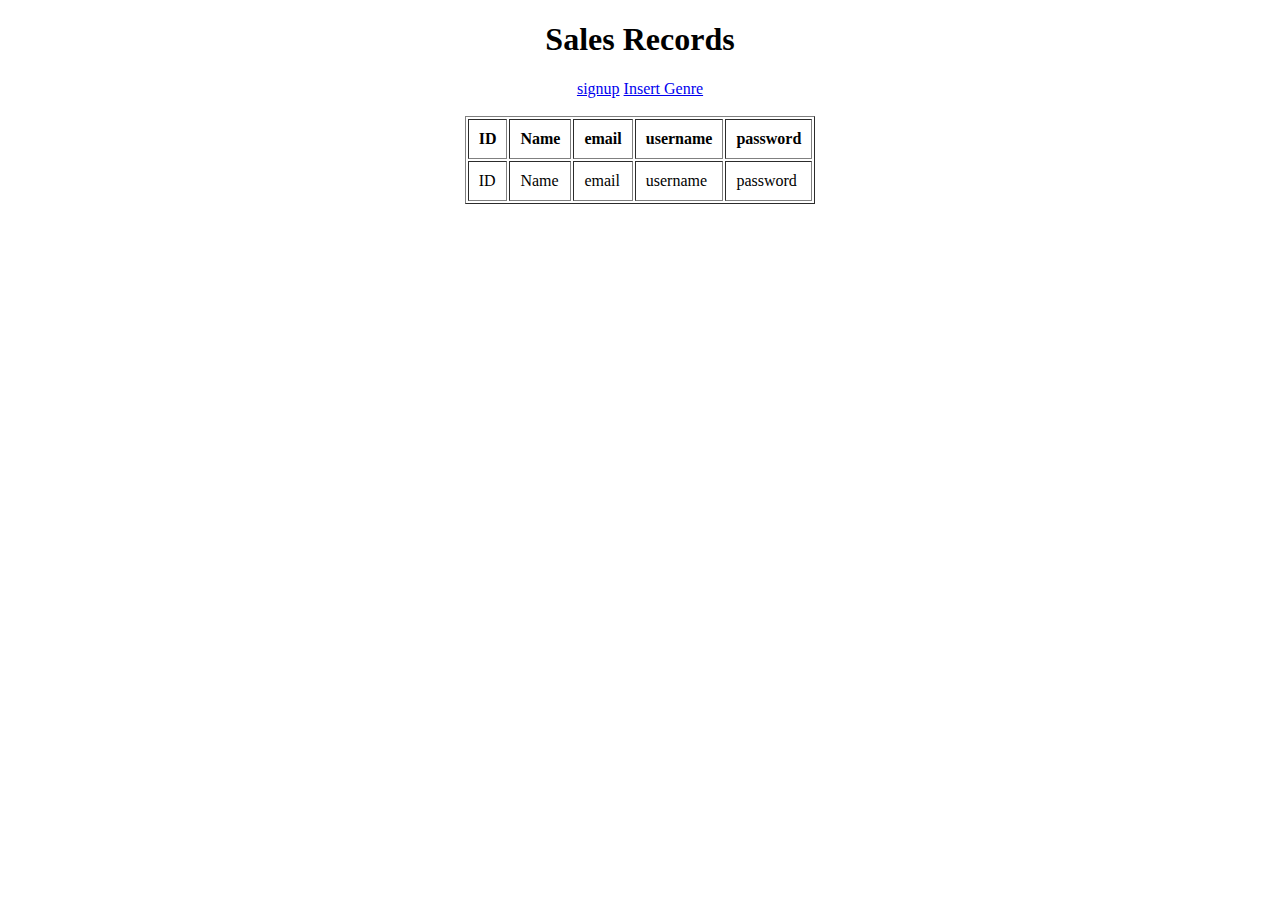
<file: src/main/resources/templates/index.html>
<!DOCTYPE html>
<html xmlns="http://www.w3.org/1999/xhtml" xmlns:th="http://www.thymeleaf.org">
  <head>
    <meta charset="utf-8" />
    <title>Sales Manager Application</title>
  </head>
  <body>
    <div align="center">
      <h1>Sales Records</h1>
      <a href="/signup">signup</a>
      <a href="/insert_genre">Insert Genre</a>
      <br /><br />
      <table border="1" cellpadding="10">
        <thead>
          <tr>
            <th>ID</th>
            <th>Name</th>
            <th>email</th>
            <th>username</th>
            <th>password</th>
          </tr>
        </thead>
        <tbody>
          <tr th:each="sale : ${listCustomers}">
            <td th:text="${sale.id}">ID</td>
            <td th:text="${sale.customer_name}">Name</td>
            <td th:text="${sale.email}">email</td>
            <td th:text="${sale.user_name}">username</td>
            <td th:text="${sale.password}">password</td>
          </tr>
        </tbody>
      </table>
    </div>
  </body>
</html>
</file>
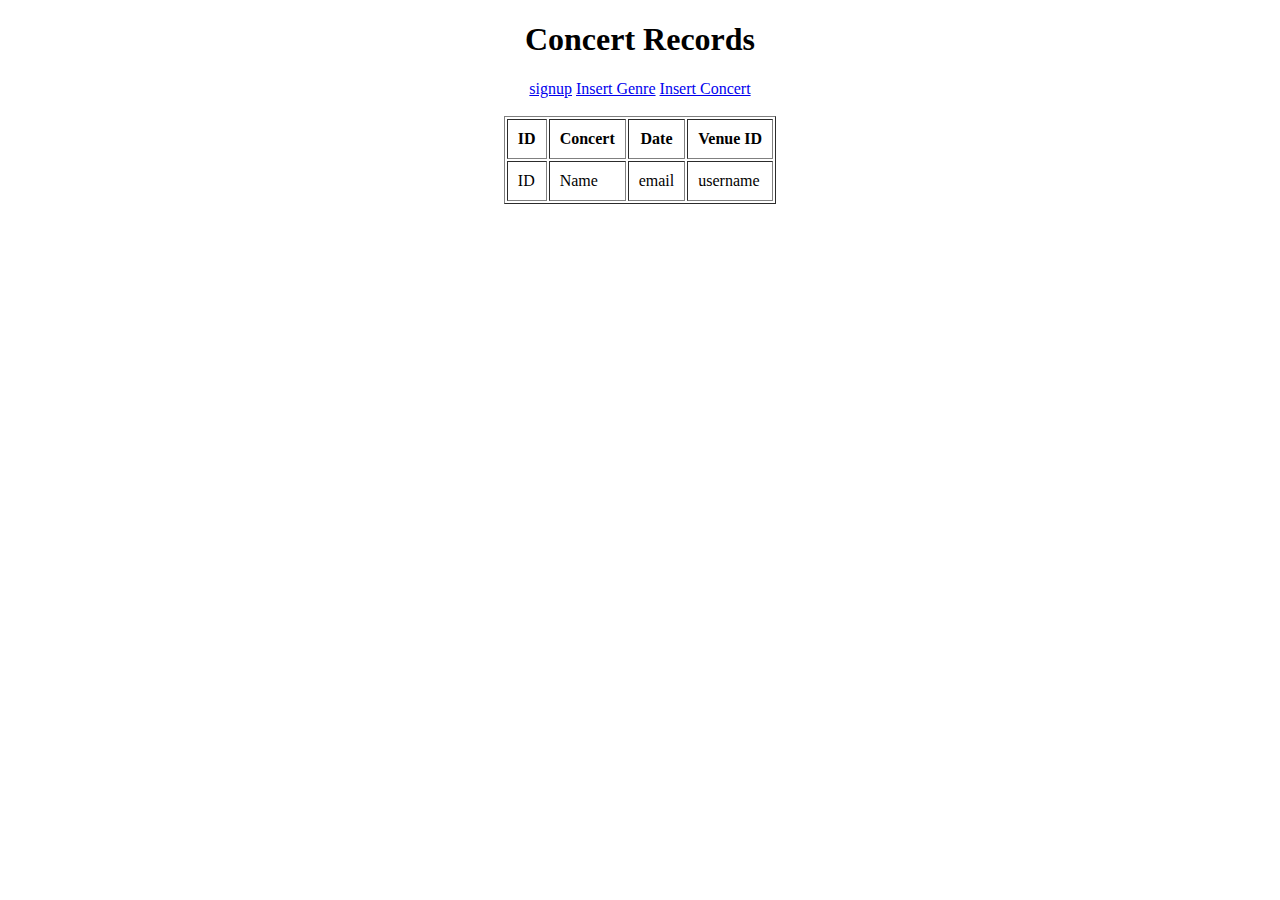
<file: src/main/resources/templates/indexConcert.html>
<!DOCTYPE html>
<html xmlns="http://www.w3.org/1999/xhtml" xmlns:th="http://www.thymeleaf.org">
  <head>
    <meta charset="utf-8" />
    <title>Concert Ticket Store</title>
  </head>
  <body>
    <div align="center">
      <h1>Concert Records</h1>
      <a href="/signup">signup</a>
      <a href="/insert_genre">Insert Genre</a>
      <a href="/insert_concert">Insert Concert</a>
      <br /><br />
      <table border="1" cellpadding="10">
        <thead>
          <tr>
            <th>ID</th>
            <th>Concert</th>
            <th>Date</th>
            <th>Venue ID</th>
          </tr>
        </thead>
        <tbody>
          <tr th:each="concert : ${listConcerts}">
            <td th:text="${concert.id}">ID</td>
            <td th:text="${concert.concert_name}">Name</td>
            <td th:text="${concert.thedate}">email</td>
            <td th:text="${concert.venue_id}">username</td>
          </tr>
        </tbody>
      </table>
    </div>
  </body>
</html>
</file>
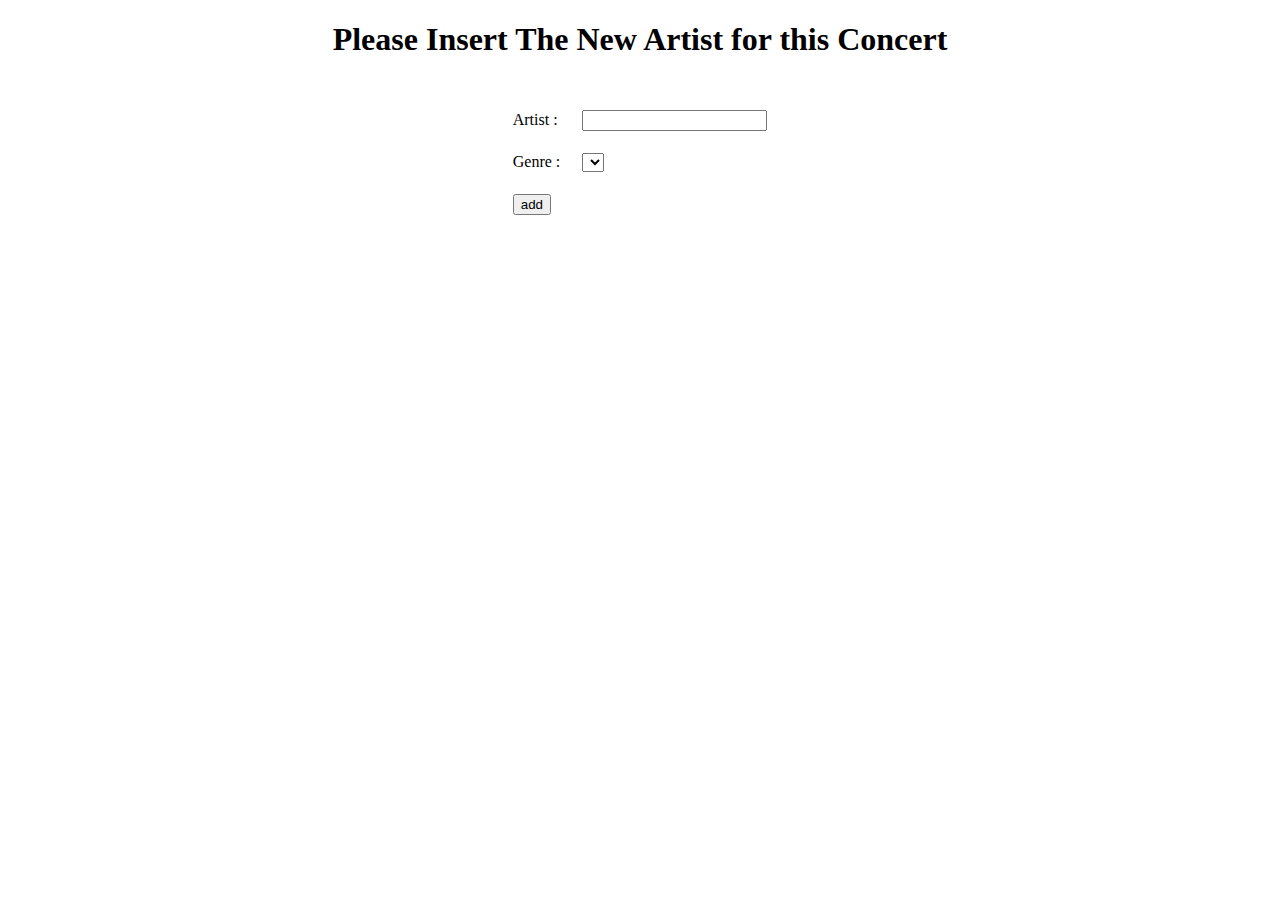
<file: src/main/resources/templates/insert_artist.html>
<!DOCTYPE html>
<html xmlns="http://www.w3.org/1999/xhtml" xmlns:th="http://www.thymeleaf.org">
  <head>
    <meta charset="utf-8" />
    <title>Insert Genre</title>
  </head>
  <body>
    <div align="center">
      <h1>Please Insert The New Artist for this Concert</h1>
      <br />
      <form
        action="#"
        th:action="@{/insertArtist}"
        th:object="${artist}"
        method="post"
      >
        <table border="0" cellpadding="10">
          <tr>
            <td>Artist :</td>
            <td><input type="text" th:field="*{artist_name}" /></td>
          </tr>
          <tr>
            <td> Genre : </td>
            <td><select th:field="*{genre_id}">
                <option th:each="genre : ${genres}" th:value="${genre.genre_name}"
                  th:text="${genre.genre_name}"></option>
            </td>
          </tr>
            <td colspan="2"><button type="submit">add</button></td>
          </tr>
        </table>
      </form>
    </div>
  </body>
</html>
</file>
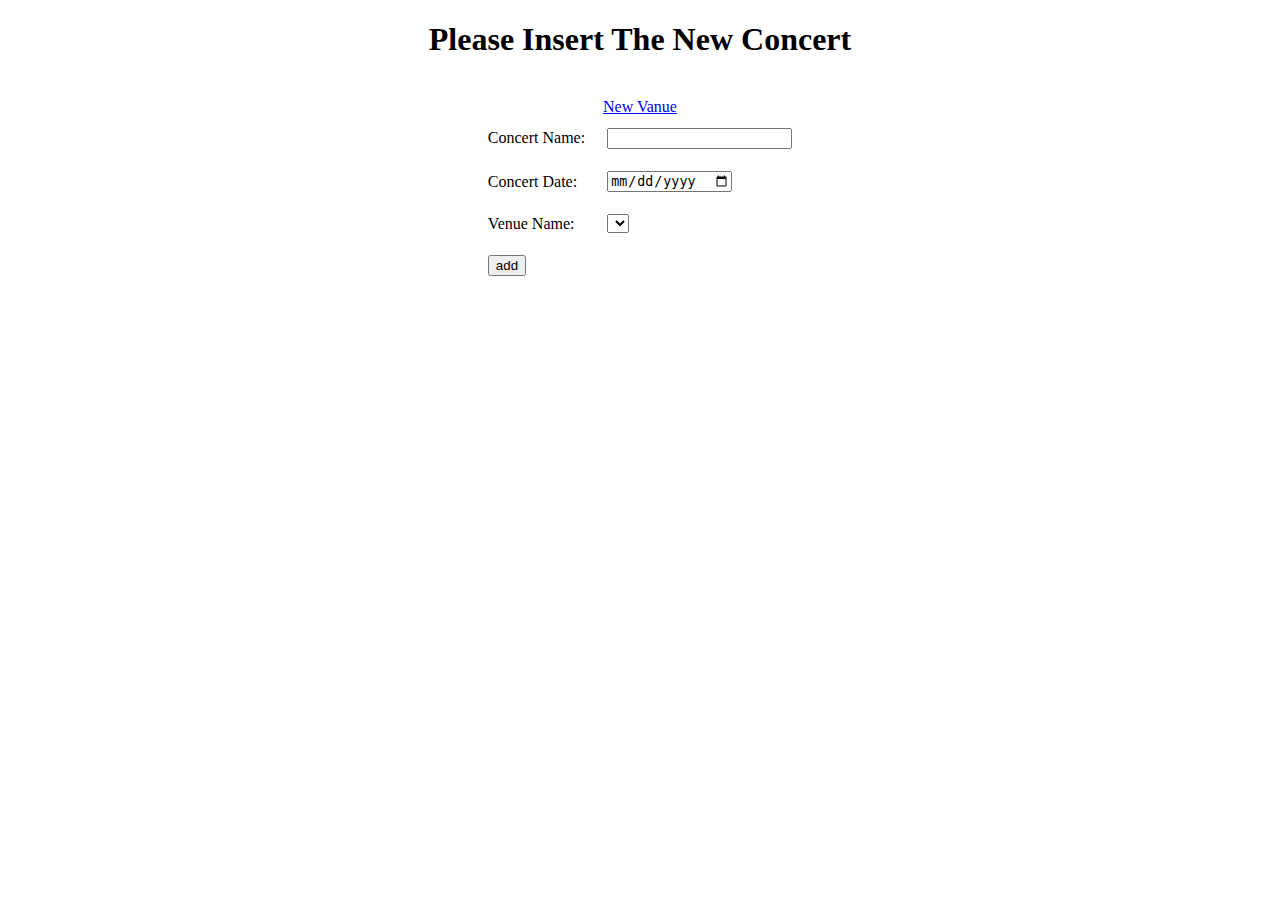
<file: src/main/resources/templates/insert_concert.html>
<!DOCTYPE html>
<html xmlns="http://www.w3.org/1999/xhtml" xmlns:th="http://www.thymeleaf.org">
  <head>
    <meta charset="utf-8" />
    <title>Insert Concert</title>
  </head>
  <body>
    <div align="center">
      <h1>Please Insert The New Concert</h1>
      <br />
      <a href="/insert_concert/insert_venue">New Vanue</a>
      <form
        action="#"
        th:action="@{/insertConcert}"
        th:object="${concert}"
        method="post"
      >
        <table border="0" cellpadding="10">
          <tr>
            <td>Concert Name:</td>
            <td><input type="text" th:field="*{concert_name}" /></td>
          </tr>
          <tr>
            <td>Concert Date:</td>
            <td><input type="date" th:field="*{thedate}" /></td>
          </tr>
          <tr>
            <td>Venue Name:</td>
            <td><select th:field="*{venue_id}">
              <option th:each="venue : ${venues}" th:value="${venue.venue_name}"
                th:text="${venue.venue_name}"></option>
            </td>
          </tr>
          <tr>
            <td colspan="2"><button type="submit">add</button></td>
          </tr>
        </table>
      </form>
    </div>
  </body>
</html>
</file>
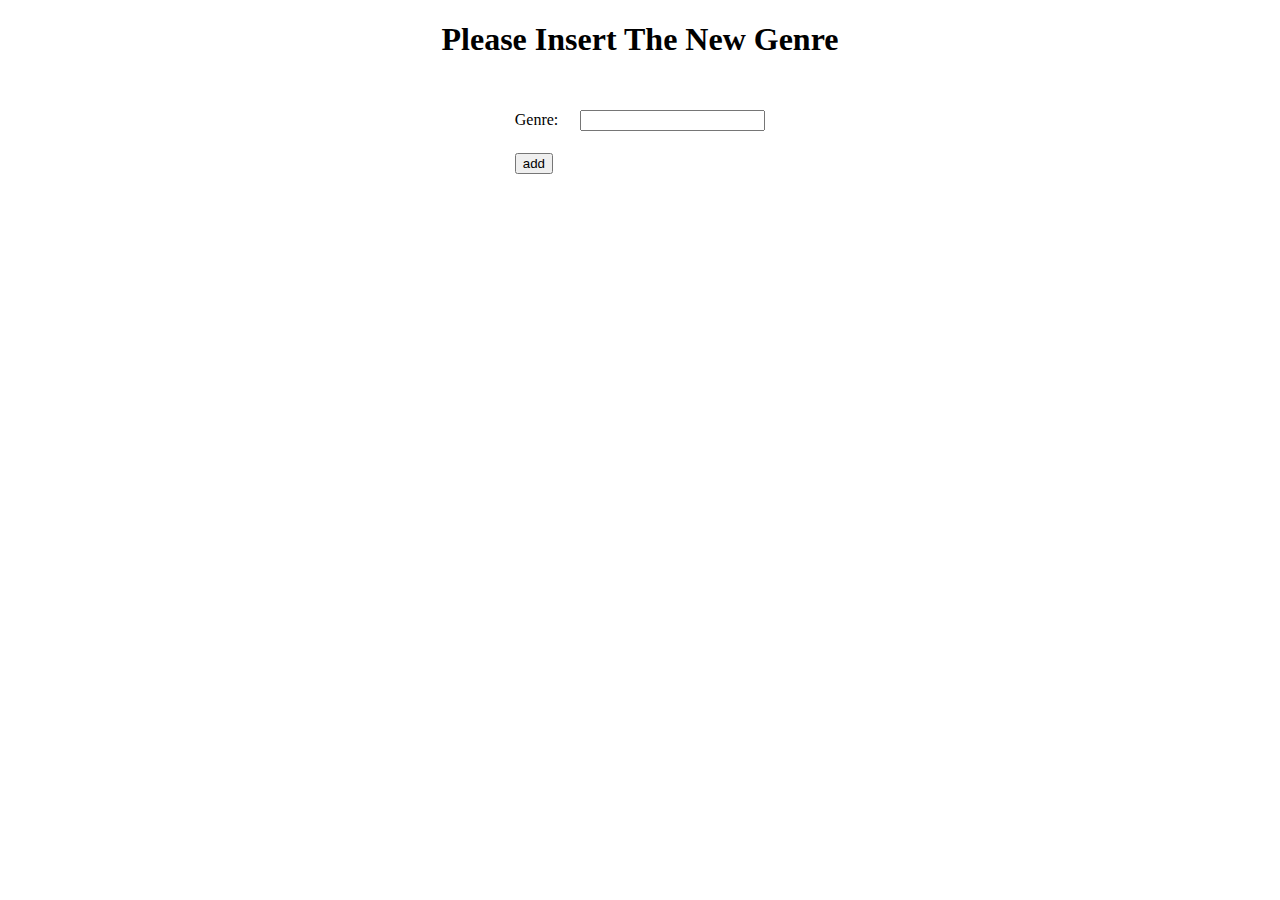
<file: src/main/resources/templates/insert_genre.html>
<!DOCTYPE html>
<html xmlns="http://www.w3.org/1999/xhtml" xmlns:th="http://www.thymeleaf.org">
  <head>
    <meta charset="utf-8" />
    <title>Insert Genre</title>
  </head>
  <body>
    <div align="center">
      <h1>Please Insert The New Genre</h1>
      <br />
      <form
        action="#"
        th:action="@{/insertGenre}"
        th:object="${genre}"
        method="post"
      >
        <table border="0" cellpadding="10">
          <tr>
            <td>Genre:</td>
            <td><input type="text" th:field="*{genre_name}" /></td>
          </tr>
          <tr>
            <td colspan="2"><button type="submit">add</button></td>
          </tr>
        </table>
      </form>
    </div>
  </body>
</html>
</file>
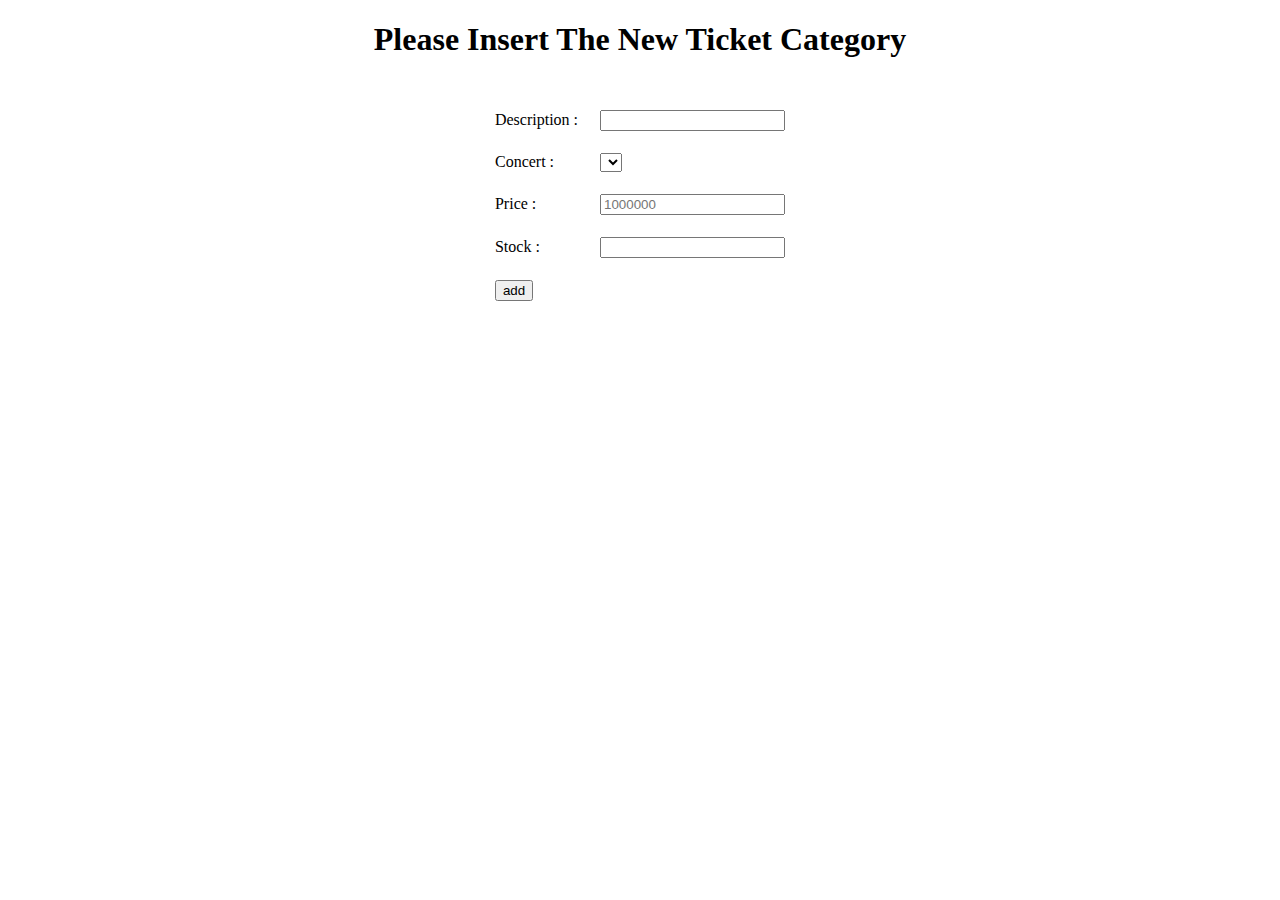
<file: src/main/resources/templates/insert_ticket_category.html>
<!DOCTYPE html>
<html xmlns="http://www.w3.org/1999/xhtml" xmlns:th="http://www.thymeleaf.org">
  <head>
    <meta charset="utf-8" />
    <title>Insert Ticket Category</title>
  </head>
  <body>
    <div align="center">
      <h1>Please Insert The New Ticket Category</h1>
      <br />
      <form
        action="#"
        th:action="@{/insertTicketCategory}"
        th:object="${ticketCategory}"
        method="post"
      >
        <table border="0" cellpadding="10">
          <tr>
            <td>Description :</td>
            <td><input type="text" th:field="*{desctiption}" /></td>
          </tr>
          <tr>
            <td> Concert : </td>
            <td><select th:field="*{Concert_id}">
                <option th:each="concert : ${concerts}" th:value="${concert.id}"
                  th:text="${concert.concert_name}"></option>
            </td>
          </tr>
          <tr>
            <td>Price :</td>
            <td><input type="text" placeholder="1000000" th:field="*{Price}" /></td>
          </tr>
          <tr>
            <td>Stock :</td>
            <td><input type="text"  th:field="*{stock}" /></td>
          </tr>
            <td colspan="2"><button type="submit">add</button></td>
          </tr>
        </table>
      </form>
    </div>
  </body>
</html>
</file>
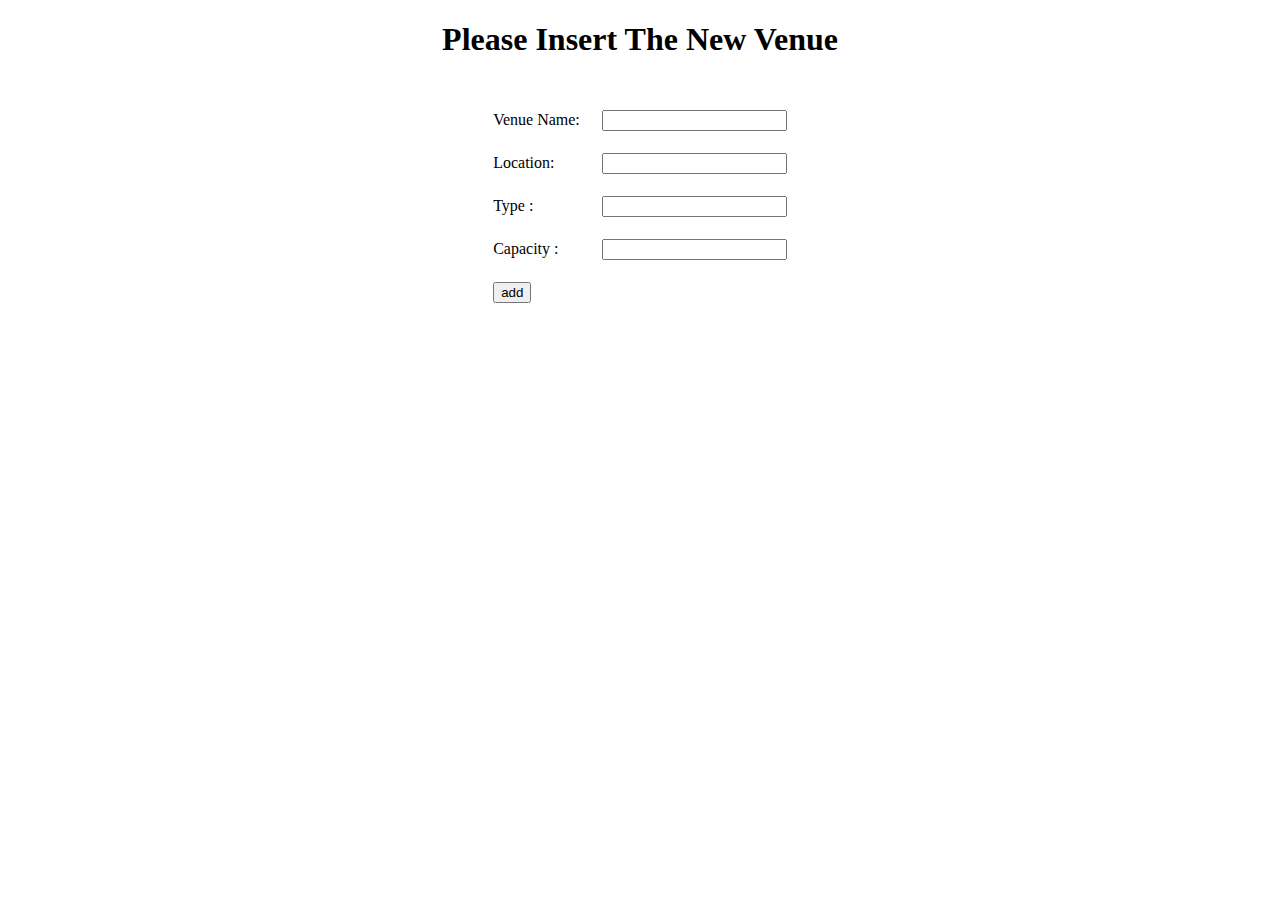
<file: src/main/resources/templates/insert_venue.html>
<!DOCTYPE html>
<html xmlns="http://www.w3.org/1999/xhtml" xmlns:th="http://www.thymeleaf.org">
  <head>
    <meta charset="utf-8" />
    <title>Insert Venue</title>
  </head>
  <body>
    <div align="center">
      <h1>Please Insert The New Venue</h1>
      <br />
      <form
        action="#"
        th:action="@{/insertVenue}"
        th:object="${venue}"
        method="post"
      >
        <table border="0" cellpadding="10">
          <tr>
            <td>Venue Name:</td>
            <td><input type="text" th:field="*{venue_name}" /></td>
          </tr>
          <tr>
            <td>Location:</td>
            <td><input type="text" th:field="*{location}" /></td>
          </tr>
          <tr>
            <td>Type :</td>
            <td><input type="text" th:field="*{type}" /></td>
          </tr>
          <tr>
            <td>Capacity :</td>
            <td><input type="text" th:field="*{capacity}" /></td>
          </tr>

          <tr>
            <td colspan="2"><button type="submit">add</button></td>
          </tr>
        </table>
      </form>
    </div> 
  </body>
</html>
</file>
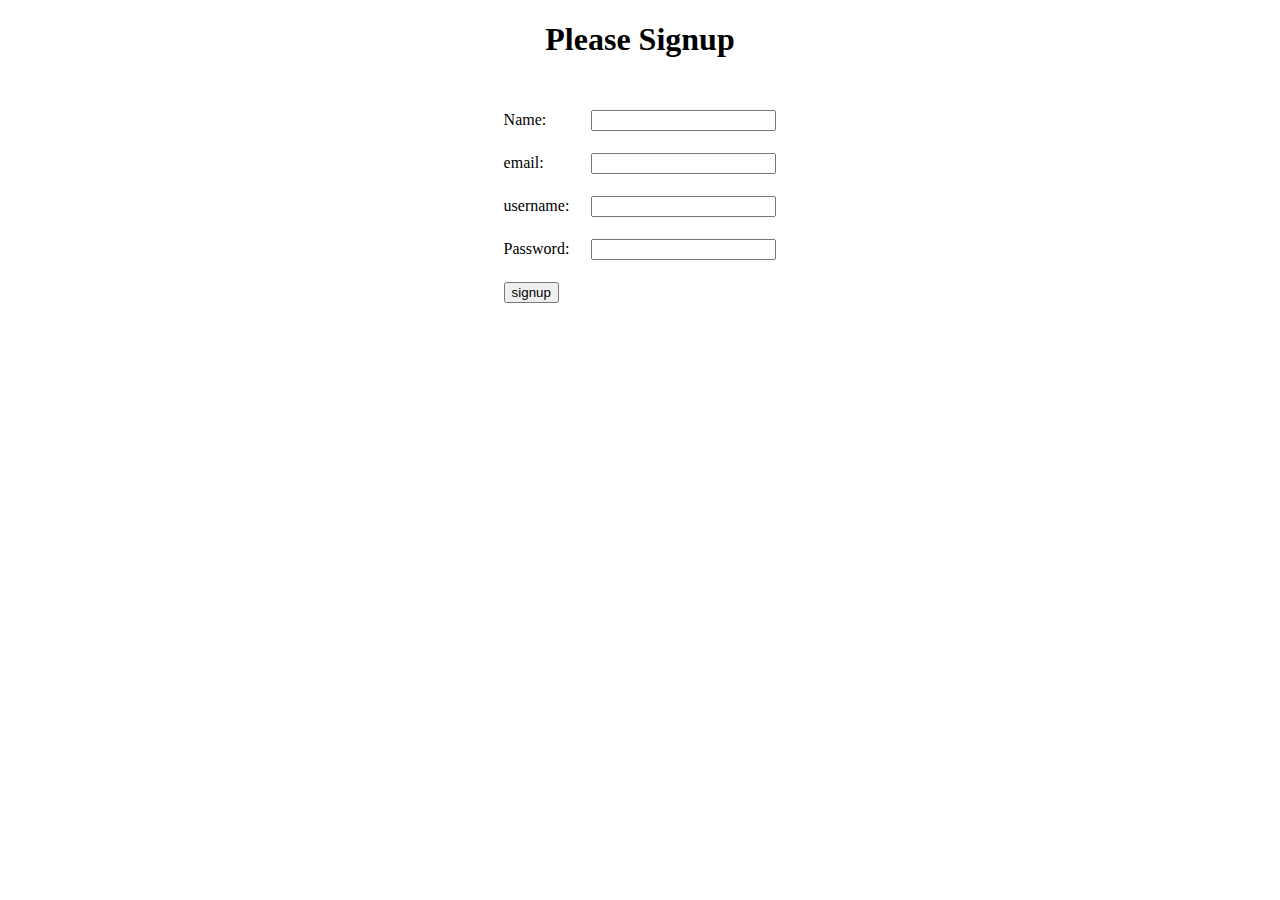
<file: src/main/resources/templates/signup.html>
<!DOCTYPE html>
<html xmlns="http://www.w3.org/1999/xhtml" xmlns:th="http://www.thymeleaf.org">
  <head>
    <meta charset="utf-8" />
    <title>SignUP</title>
  </head>
  <body>
    <div align="center">
      <h1>Please Signup</h1>
      <br />
      <form
        action="#"
        th:action="@{/signup}"
        th:object="${customer}"
        method="post"
      >
        <table border="0" cellpadding="10">
          <tr>
            <td>Name:</td>
            <td><input type="text" th:field="*{customer_name}" /></td>
          </tr>
          <tr>
            <td>email:</td>
            <td><input type="text" th:field="*{email}" /></td>
          </tr>
          <tr>
            <td>username:</td>
            <td><input type="text" th:field="*{user_name}" /></td>
          </tr>
          <tr>
            <td>Password:</td>
            <td><input type="text" th:field="*{password}" /></td>
          </tr>
          <tr>
            <td colspan="2"><button type="submit">signup</button></td>
          </tr>
        </table>
      </form>
    </div>
  </body>
</html>
</file>
